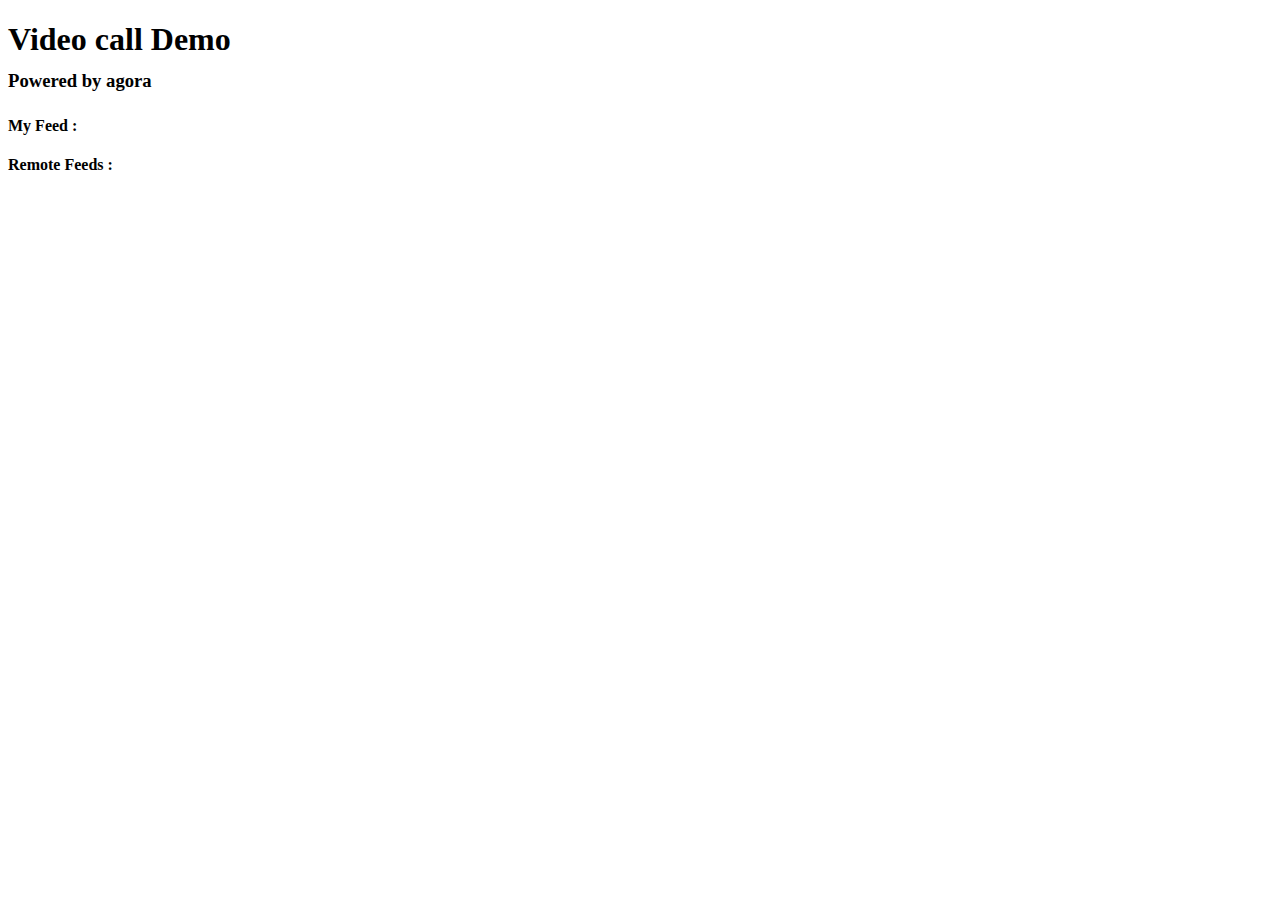
<file: index.html>
<!DOCTYPE html>
<html lang="en">
<head>
    <meta charset="UTF-8">
    <meta name="viewport" content="width=device-width, initial-scale=1.0">
    <script src="https://cdn.agora.io/sdk/release/AgoraRTCSDK-3.2.1.js"></script>
    <title>Video call</title>
</head>
<body>
    
    <h1> Video call Demo <br><small style="font-size: 14pt;">Powered by agora</small></h1>
    
    <h4>My Feed :</h4>
    <div id="me">

    </div>

    <h4>Remote Feeds :</h4>
    <div id="remote-container">

    </div>

    <script src="./js/script.js"></script>



</body>
</html>
</file>
